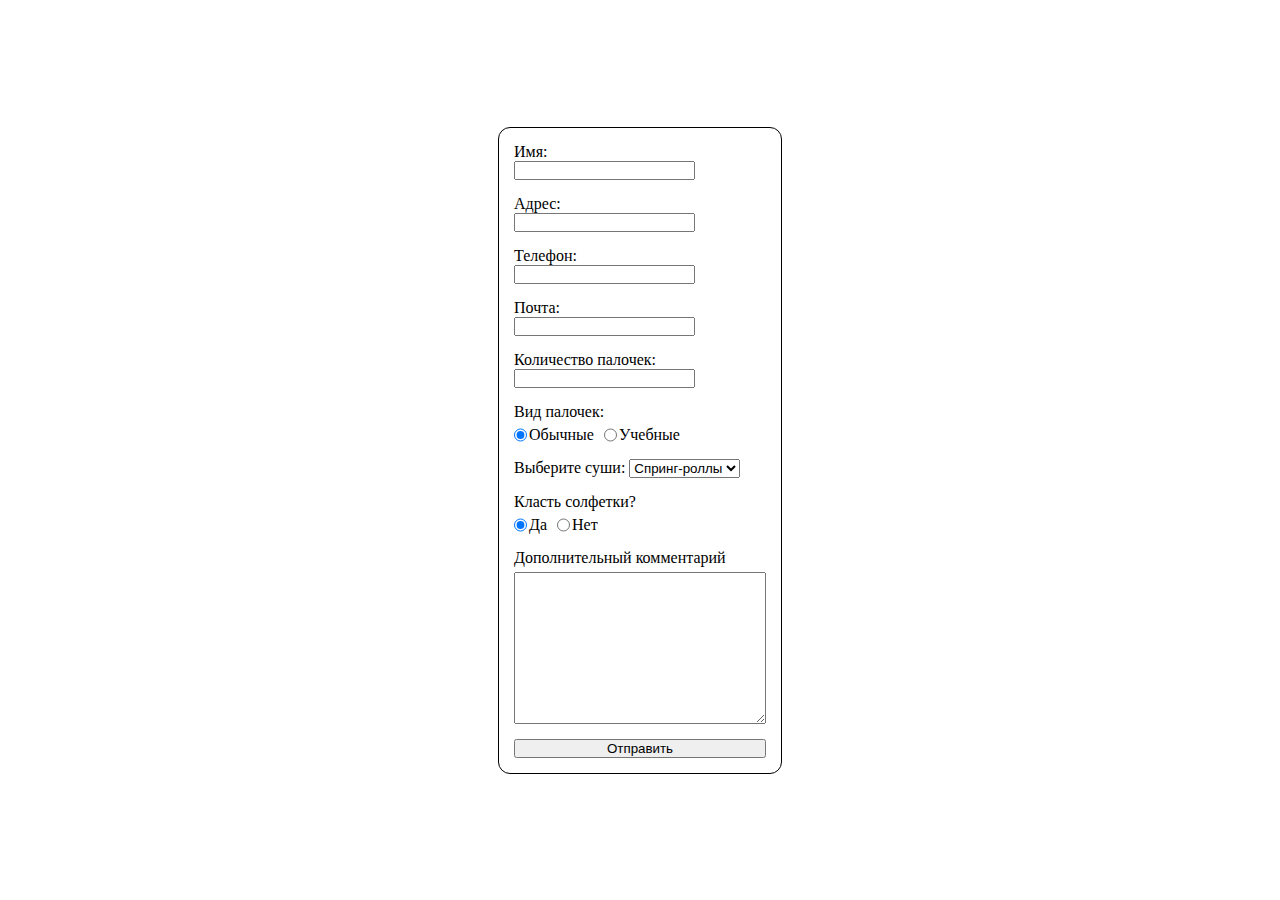
<file: hw15.1/index.html>
<!DOCTYPE html>
<html lang="en">
<head>
    <meta charset="UTF-8">
    <meta name="viewport" content="width=device-width, initial-scale=1.0">

    <link rel="stylesheet" href="style.css">

    <title>hw15.1</title>
</head>
<body>
    <form class="form" action="#" method="POST">
        <label class="form__label" for="name">Имя: </label>
        <input class="form__input" type="text" name="name" id="name">

        <label class="form__label" for="adres">Адрес: </label>
        <input class="form__input" type="text" name="adres" id="adres">

        <label class="form__label" for="number">Телефон: </label>
        <input class="form__input" type="number" name="number" id="number">

        <label class="form__label" for="email">Почта: </label>
        <input class="form__input" type="email" name="email" id="email">

        <label class="form__label" for="quantity">Количество палочек: </label>
        <input class="form__input" type="number" name="quantity" id="quantity" max="10">

        <p class="form__text">Вид палочек: </p>
        <div class="form__wrapper-about">
            <div class="form__wrapper">
                <input type="radio" name="typeSticks" id="ordinary" checked>
                <label for="ordinary">Обычные</label>
            </div>
            <div class="form__wrapper">
                <input type="radio" name="typeSticks" id="educational">
                <label for="educational">Учебные</label>
            </div>
        </div>
        

        <label for="sushi">Выберите суши: </label>
        <select class="form__select" id="sushi" name="sushi" size="1">
            <option value='springRolls'>Спринг-роллы</option>
            <option value='nigiri'>Нигири</option>
            <option value='sashimi'>Сашими</option>
            <option value='maki'>Маки</option>
            <option value='temaki'>Темаки</option>
        </select>

        <p class="form__text">Класть солфетки?</p>
        <div class="form__wrapper-about">
            <div class="form__wrapper">
                <input type="radio" name="napkins" id="true" checked>
                <label for="true">Да</label>
            </div>
            <div class="form__wrapper">
                <input type="radio" name="napkins" id="false">
                <label for="false">Нет</label>
            </div>
        </div>
        
        <label class="form__textarea-label" for="additional">Дополнительный комментарий</label>
        <textarea class="form__textarea" name="additional" id="" cols="30" rows="10"></textarea>

        <input class="button" type="submit" value="Отправить">
    </form>
</body>
</html>
</file>
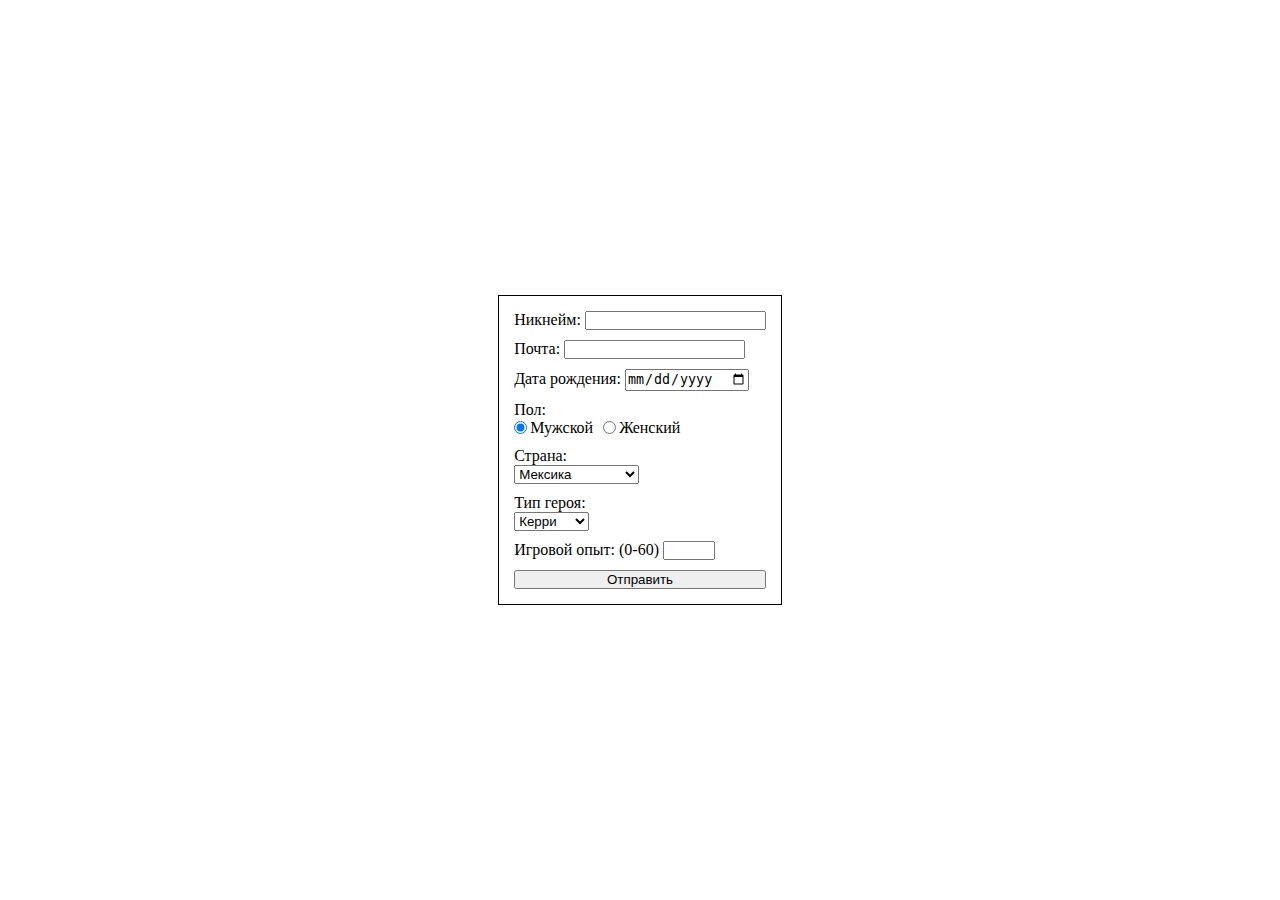
<file: hw15.2/index.html>
<!DOCTYPE html>
<html lang="en">
<head>
    <meta charset="UTF-8">
    <meta name="viewport" content="width=device-width, initial-scale=1.0">

    <link rel="stylesheet" href="style.css">

    <title>hw15.2</title>
</head>
<body>
    <form class="form" action="#" method="post">
        <div class="form__item">
            <label class="form__label" for="nickname">Никнейм: </label>
            <input class="form__input" type="text" id="nickname">
        </div>
        <div class="form__item">
            <label class="form__label" for="email">Почта: </label>
            <input class="form__input" type="email" id="email">
        </div>
        <div class="form__item">
            <label class="form__label" for="dateOfBirth">Дата рождения: </label>
            <input class="form__input" type="date" id="dateOfBirth">
        </div>
        <div class="form__item">
            <p>Пол: </p>
            <div class="form__wrapper-flex">
                <input type="radio" name="gender" id="male" value="male" checked>
                <label for="male">Мужской</label>
        
                <input type="radio" name="gender" id="female" value="female">
                <label for="female">Женский</label>
            </div>
        </div>
        <div class="form__item">
            <p>Страна: </p>
            <select name="City" size="1">
                <option value='mexico'>Мексика</option>
                <option value='greatBritain'>Великобритания</option>
                <option value='germany'>Германия</option>
                <option value='ukraine'>Украина</option>
                <option value='austria'>Австрия</option>
                <option value='portugal'>Португалия</option>
            </select>
        </div>
        <div class="form__item">
            <p>Тип героя: </p>
            <select name="City" size="1">
                <option value='kerry'>Керри</option>
                <option value='mider'>Мидер</option>
                <option value='roamer'>Роумер</option>
                <option value='support'>Саппорт</option>
            </select>
        </div>
        <div class="form__item">
            <label class="form__label" for="experience">Игровой опыт: (0-60)</label>
            <input class="form__input" type="number" name="experience" id="experience" min="0" max="60">
        </div>
        <div class="form__item">
            <input class="form__submit" type="submit" value="Отправить">
        </div>
    </form>
</body>
</html>
</file>
<file: hw15.1/style.css>
* {
    margin: 0;
    padding: 0;
}
body {
    display: flex;
    justify-content: center;
    align-items: center;

    height: 100vh;
}
input {
    display: block;
}
input[type="radio"] {
    margin-right: 2px;
}

.form {
    padding: 15px;
    border-radius: 12px;
    border: 1px solid #000;
}
.form__label {
}
.form__input {
    margin-bottom: 15px;
}
.form__wrapper-about {
    display: flex;
    align-items: center;
}
.form__wrapper {
    display: flex;
}
.form__wrapper:first-child {
    margin-right: 10px;
}
.form__select {
    margin: 15px 0;
}
.form__text {
    margin-bottom: 5px;
}
.form__textarea-label {
    display: block;

    margin-top: 15px;
    margin-bottom: 5px;
}
.form__textarea {
    display: block;

    min-width: 100px;
    min-height: 100px;

    max-width: 250px;
    max-height: 200px;
}
.button {
    display: block;
    width: 100%;
    margin-top: 15px;
}
</file>
<file: hw15.2/style.css>
* {
    margin: 0;
    padding: 0;
}
body {
    display: flex;
    justify-content: center;
    align-items: center;

    height: 100vh;
}
input[type="radio"] {
    margin-right: 3px;
}

.form {
    padding: 15px;
    border: 1px solid #000;
}
.form__item {
}
.form__item:not(:last-child) {
    margin-bottom: 10px;
}
.form__label {
}
.form__input {
}
.form__wrapper-flex {
    display: flex;
    align-items: center;
}

.form__wrapper-flex label:not(:last-child) {
    margin-right: 10px;
}
.form__submit {
    display: block;
    width: 100%;
}
</file>
